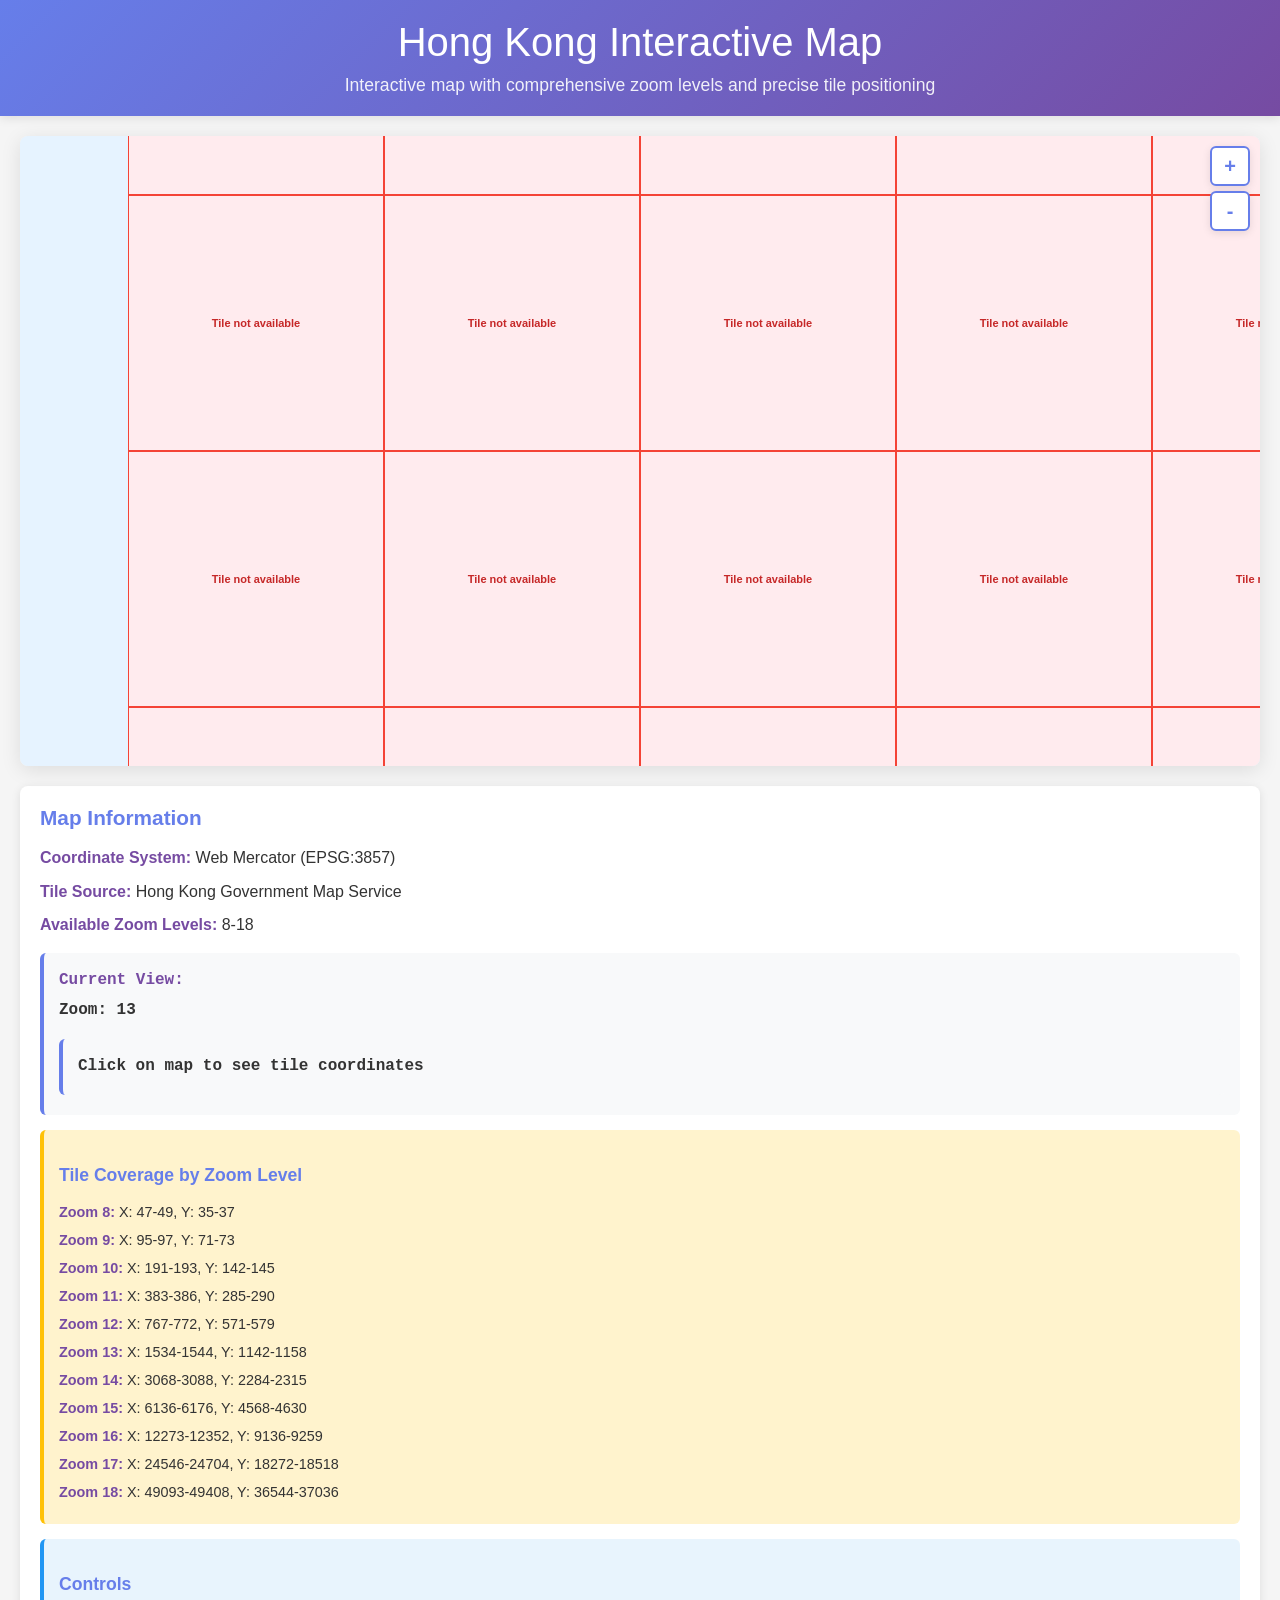
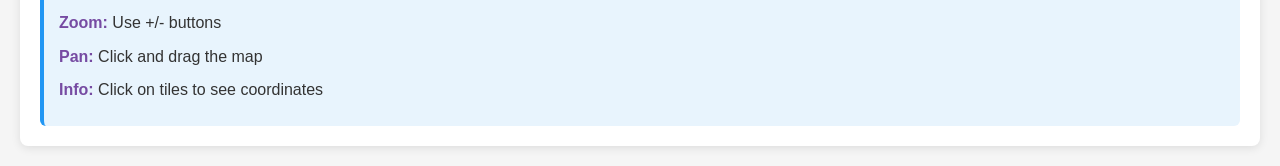
<file: index.html>
<!DOCTYPE html>
<html lang="en">
<head>
    <meta charset="UTF-8">
    <meta name="viewport" content="width=device-width, initial-scale=1.0">
    <title>Hong Kong Interactive Map</title>
    
    <!-- Custom CSS -->
    <link rel="stylesheet" href="styles.css">
</head>
<body>
    <div class="header">
        <h1>Hong Kong Interactive Map</h1>
        <p>Interactive map with comprehensive zoom levels and precise tile positioning</p>
    </div>
    
    <div class="map-container">
        <div id="map"></div>
        <div class="map-controls">
            <button id="zoom-in" class="control-btn">+</button>
            <button id="zoom-out" class="control-btn">-</button>
        </div>
    </div>
    
    <div class="info-panel">
        <h3>Map Information</h3>
        <p><strong>Coordinate System:</strong> Web Mercator (EPSG:3857)</p>
        <p><strong>Tile Source:</strong> Hong Kong Government Map Service</p>
        <p><strong>Available Zoom Levels:</strong> 8-18</p>
        <div id="coordinates">
            <p><strong>Current View:</strong></p>
            <p id="zoom-level">Zoom: 13</p>
            <p id="coordinates">Click on map to see tile coordinates</p>
        </div>
        <div class="tile-info">
            <h4>Tile Coverage by Zoom Level</h4>
            <p><strong>Zoom 8:</strong> X: 47-49, Y: 35-37</p>
            <p><strong>Zoom 9:</strong> X: 95-97, Y: 71-73</p>
            <p><strong>Zoom 10:</strong> X: 191-193, Y: 142-145</p>
            <p><strong>Zoom 11:</strong> X: 383-386, Y: 285-290</p>
            <p><strong>Zoom 12:</strong> X: 767-772, Y: 571-579</p>
            <p><strong>Zoom 13:</strong> X: 1534-1544, Y: 1142-1158</p>
            <p><strong>Zoom 14:</strong> X: 3068-3088, Y: 2284-2315</p>
            <p><strong>Zoom 15:</strong> X: 6136-6176, Y: 4568-4630</p>
            <p><strong>Zoom 16:</strong> X: 12273-12352, Y: 9136-9259</p>
            <p><strong>Zoom 17:</strong> X: 24546-24704, Y: 18272-18518</p>
            <p><strong>Zoom 18:</strong> X: 49093-49408, Y: 36544-37036</p>
        </div>
        <div class="controls-info">
            <h4>Controls</h4>
            <p><strong>Zoom:</strong> Use +/- buttons</p>
            <p><strong>Pan:</strong> Click and drag the map</p>
            <p><strong>Info:</strong> Click on tiles to see coordinates</p>
        </div>
    </div>
    
    <!-- Custom JavaScript -->
    <script src="script.js"></script>
</body>
</html>
</file>
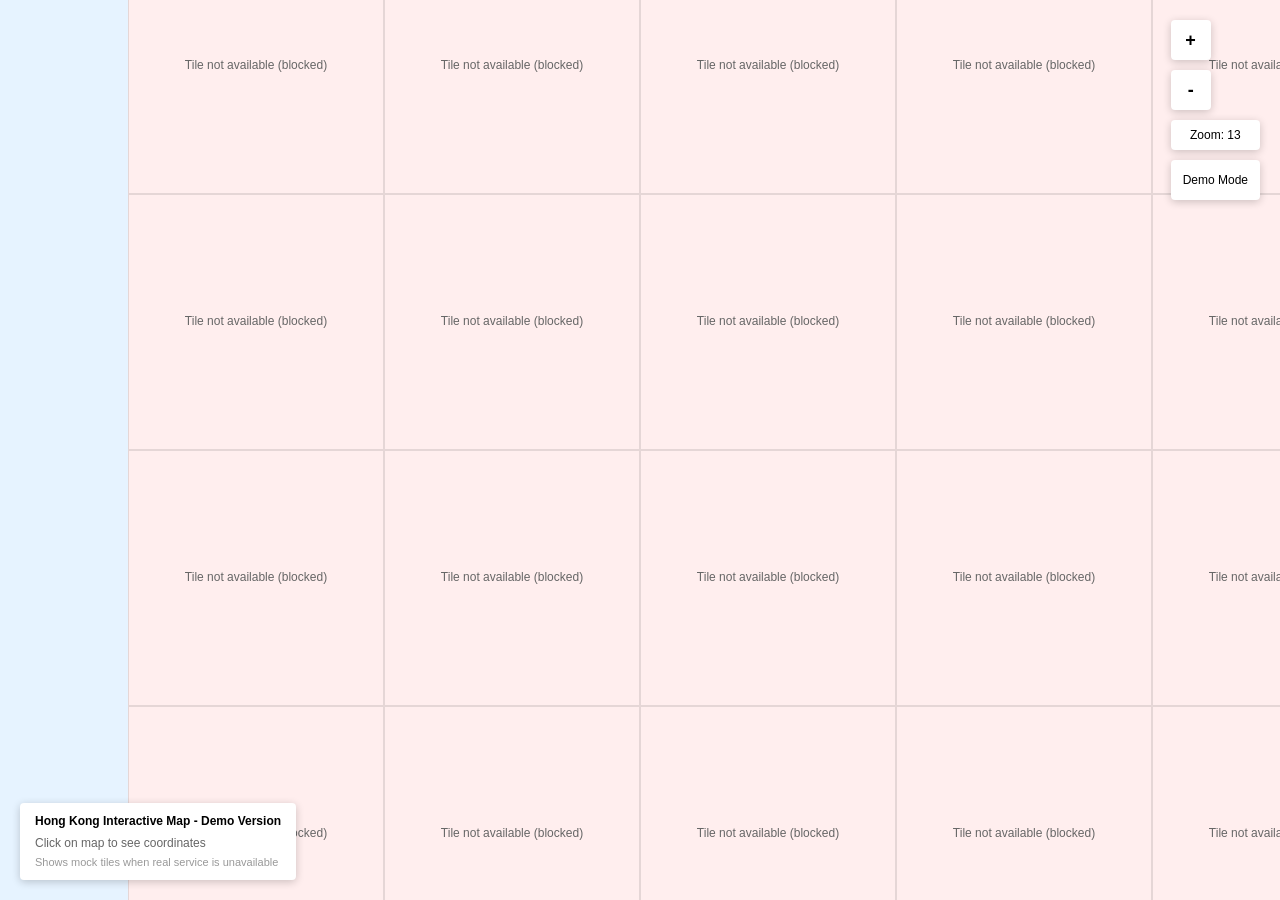
<file: demo.html>
<!DOCTYPE html>
<html lang="en">
<head>
    <meta charset="UTF-8">
    <meta name="viewport" content="width=device-width, initial-scale=1.0">
    <title>Hong Kong Interactive Map - Demo</title>
    <link rel="stylesheet" href="demo.css">
</head>
<body>
    <div class="map-container">
        <div class="map-controls">
            <button id="zoom-in">+</button>
            <button id="zoom-out">-</button>
            <span id="zoom-level">Zoom: 13</span>
            <button id="toggle-demo" class="demo-toggle">Demo Mode</button>
        </div>
        <div id="map" class="map"></div>
        <div class="map-info">
            <div>Hong Kong Interactive Map - Demo Version</div>
            <div id="coordinates">Click on map to see coordinates</div>
            <div class="tile-info">Shows mock tiles when real service is unavailable</div>
        </div>
    </div>
    <script src="demo.js"></script>
</body>
</html>
</file>
<file: styles.css>
/* Reset and basic styles */
* {
    margin: 0;
    padding: 0;
    box-sizing: border-box;
}

body {
    font-family: 'Segoe UI', Tahoma, Geneva, Verdana, sans-serif;
    background-color: #f5f5f5;
    color: #333;
}

/* Header styles */
.header {
    background: linear-gradient(135deg, #667eea 0%, #764ba2 100%);
    color: white;
    padding: 20px;
    text-align: center;
    box-shadow: 0 2px 10px rgba(0,0,0,0.1);
}

.header h1 {
    margin-bottom: 10px;
    font-size: 2.5em;
    font-weight: 300;
}

.header p {
    font-size: 1.1em;
    opacity: 0.9;
}

/* Map container */
.map-container {
    margin: 20px;
    border-radius: 8px;
    box-shadow: 0 4px 20px rgba(0,0,0,0.1);
    overflow: hidden;
    position: relative;
}

#map {
    height: 70vh;
    width: 100%;
    background: #e6f3ff;
    position: relative;
    overflow: hidden;
    cursor: grab;
}

#map:active {
    cursor: grabbing;
}

/* Map tiles */
.map-tile {
    border: 1px solid #ddd;
    display: flex;
    align-items: center;
    justify-content: center;
    font-size: 12px;
    color: #666;
    position: absolute;
    background: #fff;
    box-sizing: border-box;
}

.map-tile img {
    width: 100%;
    height: 100%;
    display: block;
}

.map-tile.loading {
    background-color: #f0f8ff;
    animation: pulse 1.5s ease-in-out infinite;
}

.map-tile.error {
    background-color: #ffebee;
    border-color: #f44336;
    color: #c62828;
    font-weight: bold;
    font-size: 11px;
    text-align: center;
    padding: 4px;
}

/* Map controls */
.map-controls {
    position: absolute;
    top: 10px;
    right: 10px;
    display: flex;
    flex-direction: column;
    gap: 5px;
    z-index: 100;
}

.control-btn {
    width: 40px;
    height: 40px;
    background: white;
    border: 2px solid #667eea;
    border-radius: 6px;
    font-size: 20px;
    font-weight: bold;
    color: #667eea;
    cursor: pointer;
    display: flex;
    align-items: center;
    justify-content: center;
    box-shadow: 0 2px 8px rgba(0,0,0,0.1);
    transition: all 0.2s ease;
}

.control-btn:hover {
    background: #667eea;
    color: white;
    transform: translateY(-1px);
    box-shadow: 0 4px 12px rgba(0,0,0,0.2);
}

.control-btn:active {
    transform: translateY(0);
}

/* Info panel */
.info-panel {
    background: white;
    margin: 20px;
    padding: 20px;
    border-radius: 8px;
    box-shadow: 0 2px 10px rgba(0,0,0,0.1);
}

.info-panel h3, .info-panel h4 {
    color: #667eea;
    margin-bottom: 15px;
    font-size: 1.3em;
}

.info-panel h4 {
    font-size: 1.1em;
    margin-top: 20px;
}

.info-panel p {
    margin-bottom: 8px;
    line-height: 1.6;
}

.info-panel strong {
    color: #764ba2;
}

#coordinates {
    background: #f8f9fa;
    padding: 15px;
    border-radius: 6px;
    margin: 15px 0;
    border-left: 4px solid #667eea;
}

#coordinates p {
    margin-bottom: 5px;
}

#zoom-level, #coordinates {
    font-family: 'Courier New', monospace;
    font-weight: bold;
}

.tile-info {
    background: #fff3cd;
    padding: 15px;
    border-radius: 6px;
    border-left: 4px solid #ffc107;
    margin-top: 15px;
}

.tile-info p {
    font-size: 0.9em;
    margin-bottom: 5px;
}

.controls-info {
    background: #e8f4fd;
    padding: 15px;
    border-radius: 6px;
    border-left: 4px solid #2196F3;
    margin-top: 15px;
}

/* Responsive design */
@media (max-width: 768px) {
    .header h1 {
        font-size: 2em;
    }
    
    .header p {
        font-size: 1em;
    }
    
    #map {
        height: 60vh;
    }
    
    .map-container, .info-panel {
        margin: 10px;
    }
    
    .map-tile {
        font-size: 10px;
    }
}

/* Loading animation */
@keyframes pulse {
    0% { opacity: 0.6; }
    50% { opacity: 1; }
    100% { opacity: 0.6; }
}
</file>
<file: demo.css>
* {
    margin: 0;
    padding: 0;
    box-sizing: border-box;
}

body {
    font-family: Arial, sans-serif;
    background-color: #f0f0f0;
}

.map-container {
    position: relative;
    width: 100vw;
    height: 100vh;
    overflow: hidden;
}

.map {
    width: 100%;
    height: 100%;
    position: relative;
    cursor: grab;
    background-color: #e6f3ff;
    overflow: hidden;
}

.map:active {
    cursor: grabbing;
}

.map-tile {
    position: absolute;
    width: 256px;
    height: 256px;
    border: 1px solid rgba(0, 0, 0, 0.1);
    background-color: #f8f8f8;
    transition: opacity 0.3s ease;
    font-size: 12px;
    color: #666;
    display: flex;
    align-items: center;
    justify-content: center;
    text-align: center;
    line-height: 1.3;
}

.map-tile img {
    width: 100%;
    height: 100%;
    display: block;
}

.map-tile.loading {
    background: linear-gradient(45deg, #f0f0f0 25%, transparent 25%, transparent 75%, #f0f0f0 75%), 
                linear-gradient(45deg, #f0f0f0 25%, transparent 25%, transparent 75%, #f0f0f0 75%);
    background-size: 20px 20px;
    background-position: 0 0, 10px 10px;
    animation: loading-animation 1s linear infinite;
}

@keyframes loading-animation {
    0% { background-position: 0 0, 10px 10px; }
    100% { background-position: 20px 20px, 30px 30px; }
}

.map-tile.error {
    background-color: #ffeeee;
}

.map-tile.demo {
    background: linear-gradient(135deg, #4a90e2 0%, #357abd 50%, #1e5f99 100%);
    color: white;
    font-weight: bold;
    text-shadow: 1px 1px 2px rgba(0,0,0,0.5);
}

.map-tile.demo::before {
    content: '';
    position: absolute;
    top: 0;
    left: 0;
    right: 0;
    bottom: 0;
    background: url('data:image/svg+xml,<svg xmlns="http://www.w3.org/2000/svg" viewBox="0 0 256 256"><g opacity="0.3"><path fill="white" d="M20 40 L236 40 L236 60 L20 60 Z M20 80 L180 80 L180 100 L20 100 Z M20 120 L220 120 L220 140 L20 140 Z M20 160 L160 160 L160 180 L20 180 Z M20 200 L200 200 L200 220 L20 220 Z"/><circle fill="white" cx="50" cy="80" r="8"/><circle fill="white" cx="120" cy="120" r="6"/><circle fill="white" cx="180" cy="160" r="10"/></g></svg>') no-repeat center;
    background-size: contain;
}

.map-controls {
    position: absolute;
    top: 20px;
    right: 20px;
    z-index: 1000;
    display: flex;
    flex-direction: column;
    gap: 10px;
}

.map-controls button {
    width: 40px;
    height: 40px;
    border: none;
    background-color: white;
    border-radius: 4px;
    box-shadow: 0 2px 8px rgba(0, 0, 0, 0.2);
    cursor: pointer;
    font-size: 18px;
    font-weight: bold;
    transition: background-color 0.2s;
}

.map-controls button:hover {
    background-color: #f0f0f0;
}

.map-controls button:active {
    background-color: #e0e0e0;
}

.demo-toggle {
    width: auto !important;
    padding: 8px 12px !important;
    font-size: 12px !important;
    font-weight: normal !important;
}

.demo-toggle.active {
    background-color: #4a90e2 !important;
    color: white !important;
}

#zoom-level {
    background-color: white;
    padding: 8px 12px;
    border-radius: 4px;
    box-shadow: 0 2px 8px rgba(0, 0, 0, 0.2);
    font-size: 12px;
    text-align: center;
}

.map-info {
    position: absolute;
    bottom: 20px;
    left: 20px;
    z-index: 1000;
    background-color: white;
    padding: 10px 15px;
    border-radius: 4px;
    box-shadow: 0 2px 8px rgba(0, 0, 0, 0.2);
    font-size: 12px;
    line-height: 1.4;
}

.map-info div:first-child {
    font-weight: bold;
    margin-bottom: 5px;
}

#coordinates {
    color: #666;
    margin-bottom: 3px;
}

.tile-info {
    color: #999;
    font-size: 11px;
}
</file>
